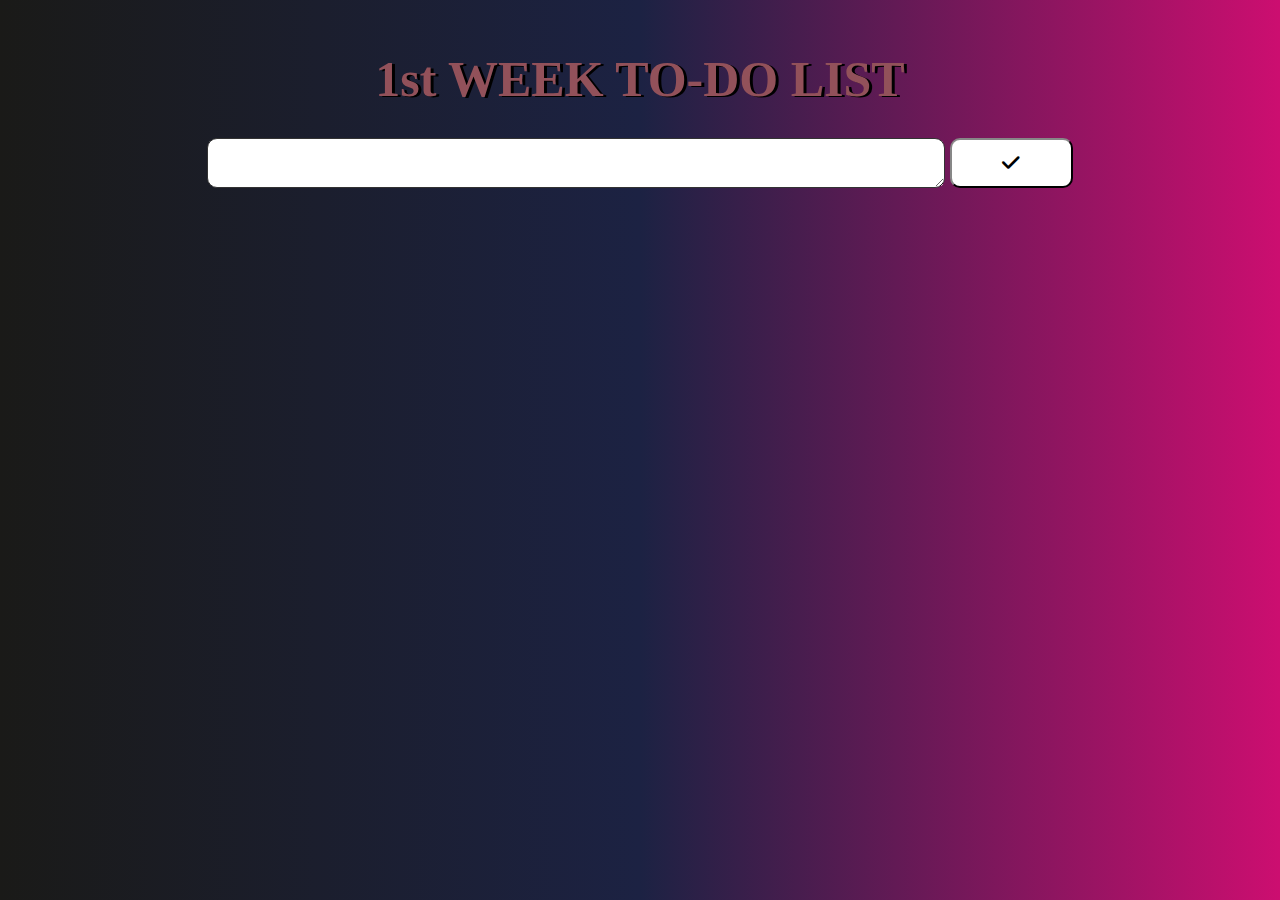
<file: Task-2/index.html>
<!DOCTYPE html>

<html lang="en">

<head>
    <meta charset="UTF-8">
    <meta http-equiv="X-UA-Compatible" content="IE=edge">
    <meta name="viewport" content="width=device-width, initial-scale=1.0">

    <script src="script.js" defer></script>
    <link rel="stylesheet" href="style.css">
    <link rel="stylesheet" href="https://cdnjs.cloudflare.com/ajax/libs/font-awesome/6.0.0/css/all.min.css">

    <title>todolist</title>
</head>

<body>
    <div class="container-title">
        <h1>1st WEEK TO-DO LIST</h1>
    </div>
    <div class="container">
        <div class="inputcol">
            <textarea name="text" class="textarea"></textarea>
            <button type="button" class="buttoninput"><i class="fa-solid fa-check"></i></button>
        </div>
    </div>
    <div class="todolist">

    </div>
</body>
</html>
</file>
<file: Task-2/style.css>
* {
    margin: 0;
    padding: 0;
    box-sizing: border-box;
    font-family: 'Times New Roman', Times, serif;
}

body {
    background-image: linear-gradient(to right, #1a1a18, #1c2243, #cc0e70);
    margin: 50px 2%;
}

/* container title */
.container-title {
    font-size: 25px;
    text-align: center;
    margin: 0 0 30px 0;
    color: rgb(146, 81, 90);
    text-shadow: 3px 1px black;
}

/* container */
.inputcol {
    display: grid;
    column-gap: 5px;
    grid-template-columns: 60% 10%;
    justify-content: center;
    margin-top: 10px;
}

.textarea {
    min-height: 50px;
    height: 50px;
    max-width: 100%;
    min-width: 100%;
    border-radius: 10px;
    border-color: #333;
    font-size: 20px;
    padding: 10px 10px;
    overflow: auto;
    overflow-x: hidden;
}

.textarea::-webkit-scrollbar-track {
    border-radius: 10px;
    background-color: #333;
}

.textarea::-webkit-scrollbar {
    width: 10px;
    cursor: pointer;
}

.textarea::-webkit-scrollbar-thumb {
    border-radius: 10px;
    background-color: #f15c26;
    cursor: pointer;
}

.textarea:focus {
    outline: none;
}

.buttoninput {
    border-radius: 10px;
    border-color: #333;
    background-color: white;
    font-size: 20px;
}

.buttoninput:hover {
    background-color: #8f8acc;
    color: white;
}

/* js */
.todolist {
    margin-top: 20px;
}

.itemall {
    display: grid;
    grid-template-columns: 60% 5% 5%;
    justify-content: center;
    margin-bottom: 2px;
}

.item,
.check-button,
.trash-button {
    border: none;
    background-color: white;
    min-height: 50px;
    padding: 10px 10px;
}

.item {
    word-wrap: break-word;
    word-break: break-all;
    border-radius: 10px 0 0 10px;
    display: grid;
    align-content: center;
    font-size: 20px;
}

.check-button,
.trash-button {
    font-size: 15px;
}

.trash-button {
    border-radius: 0 10px 10px 0;
}

.check-button:hover {
    background-image: linear-gradient(to right, #c4af37, #d62463, #ccbc0e);
    color: white;
}

.trash-button:hover {
    background-color: #6b73c1;
    color: rgb(23, 23, 23);
}

.checklist {
    text-decoration: line-through;
    color: rgb(72, 65, 65);
}

.fa-check,
.fa-trash {
    pointer-events: none;
}

button,
.check-button,
.trash-button {
    cursor: pointer;
}
</file>
